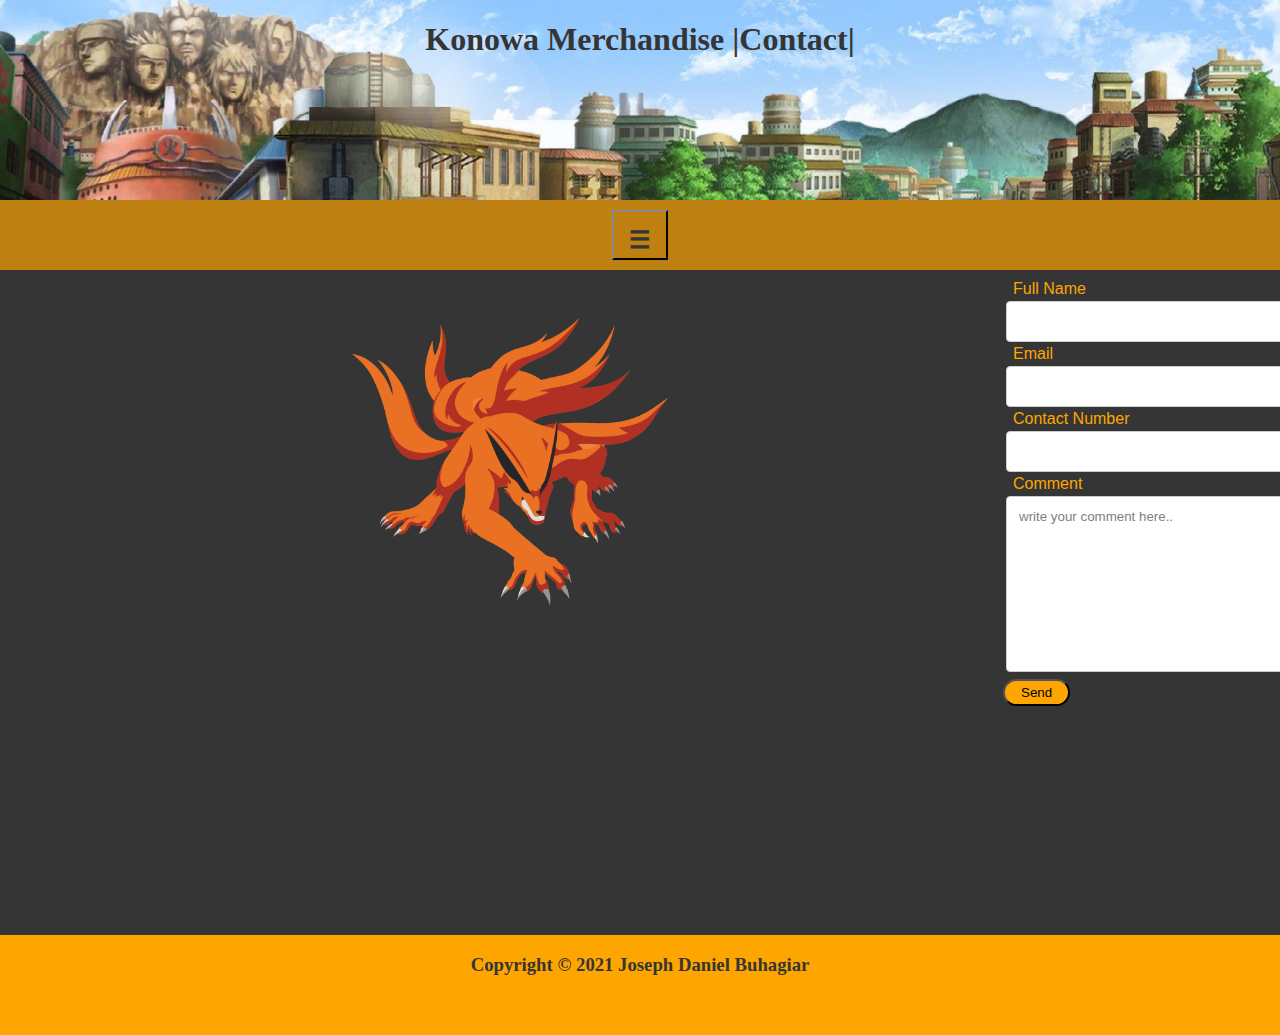
<file: contact.html>
<!DOCTYPE html>
<html lang="en">
    <head>
        <title> Konowa Merch </title>
        <meta charset="utf-8"/>
        <link rel="stylesheet" href="rasengan.css">
        <script src="https://ajax.googleapis.com/ajax/libs/jquery/3.6.0/jquery.min.js"></script>
        <script src="Konowa.js"></script>
    </head>
    <body>
        <header>
            <div class="banner">
            <div>    
            <h1>   Konowa  Merchandise |Contact| </h1>
            </div>                
            <img src="images/bannerforweb.jpg"       alt="bannerforweb.jpg" id="logo">
            </div>
            <nav>
                    <button class="hamburger">&#9776;</button>
                    <button class="cross">&#735;</button>
                <div class="menu">
                    <ul>
                        <li><a href="index.html">Home</a></li>
                        <li><a href="products.html">Products </a></li>
                        <li><a href="gallery.html">Gallery</a></li>
                        <li><a href="contact.html">Contact </a></li>
                    </ul> 
                </div>    
            </nav> 
        </header>     
        <div id="contactpage">
            <div id="form"> 
                <form  action="mailto:jdmc.buhagiar@gmail.com" method="post" enctype="text/plain">
                    <label for="fname">Full Name</label><br>
                    <input type="text" id="fname" name="fname" /><br>
                     
                    <label for="eMail">Email</label><br>
                    <input type="email" id="eMail" name="eMail" /><br>
                    
                    <label for="cNum">Contact Number</label><br>
                    <input type="text" id="cNum" name="cNum" ><br>
                     
                    <label for="fname">Comment</label><br>
                    <textarea name="comment" rows="10" cols="30">write your comment here..</textarea> 
                       <br> 
                    <button  type="submit" id="sendBtn">Send</button>
                    
                    <p id="result"> </p> 
                </form>
                <div id="contact_image"> 
                    <img src="images/contact/kurama.png" alt="kurama.png">
                </div>
                </div>
            </div>    
        <footer> <h3> Copyright &copy; 2021 Joseph Daniel Buhagiar </h3>  </footer>
    </body>
</html>
</file>
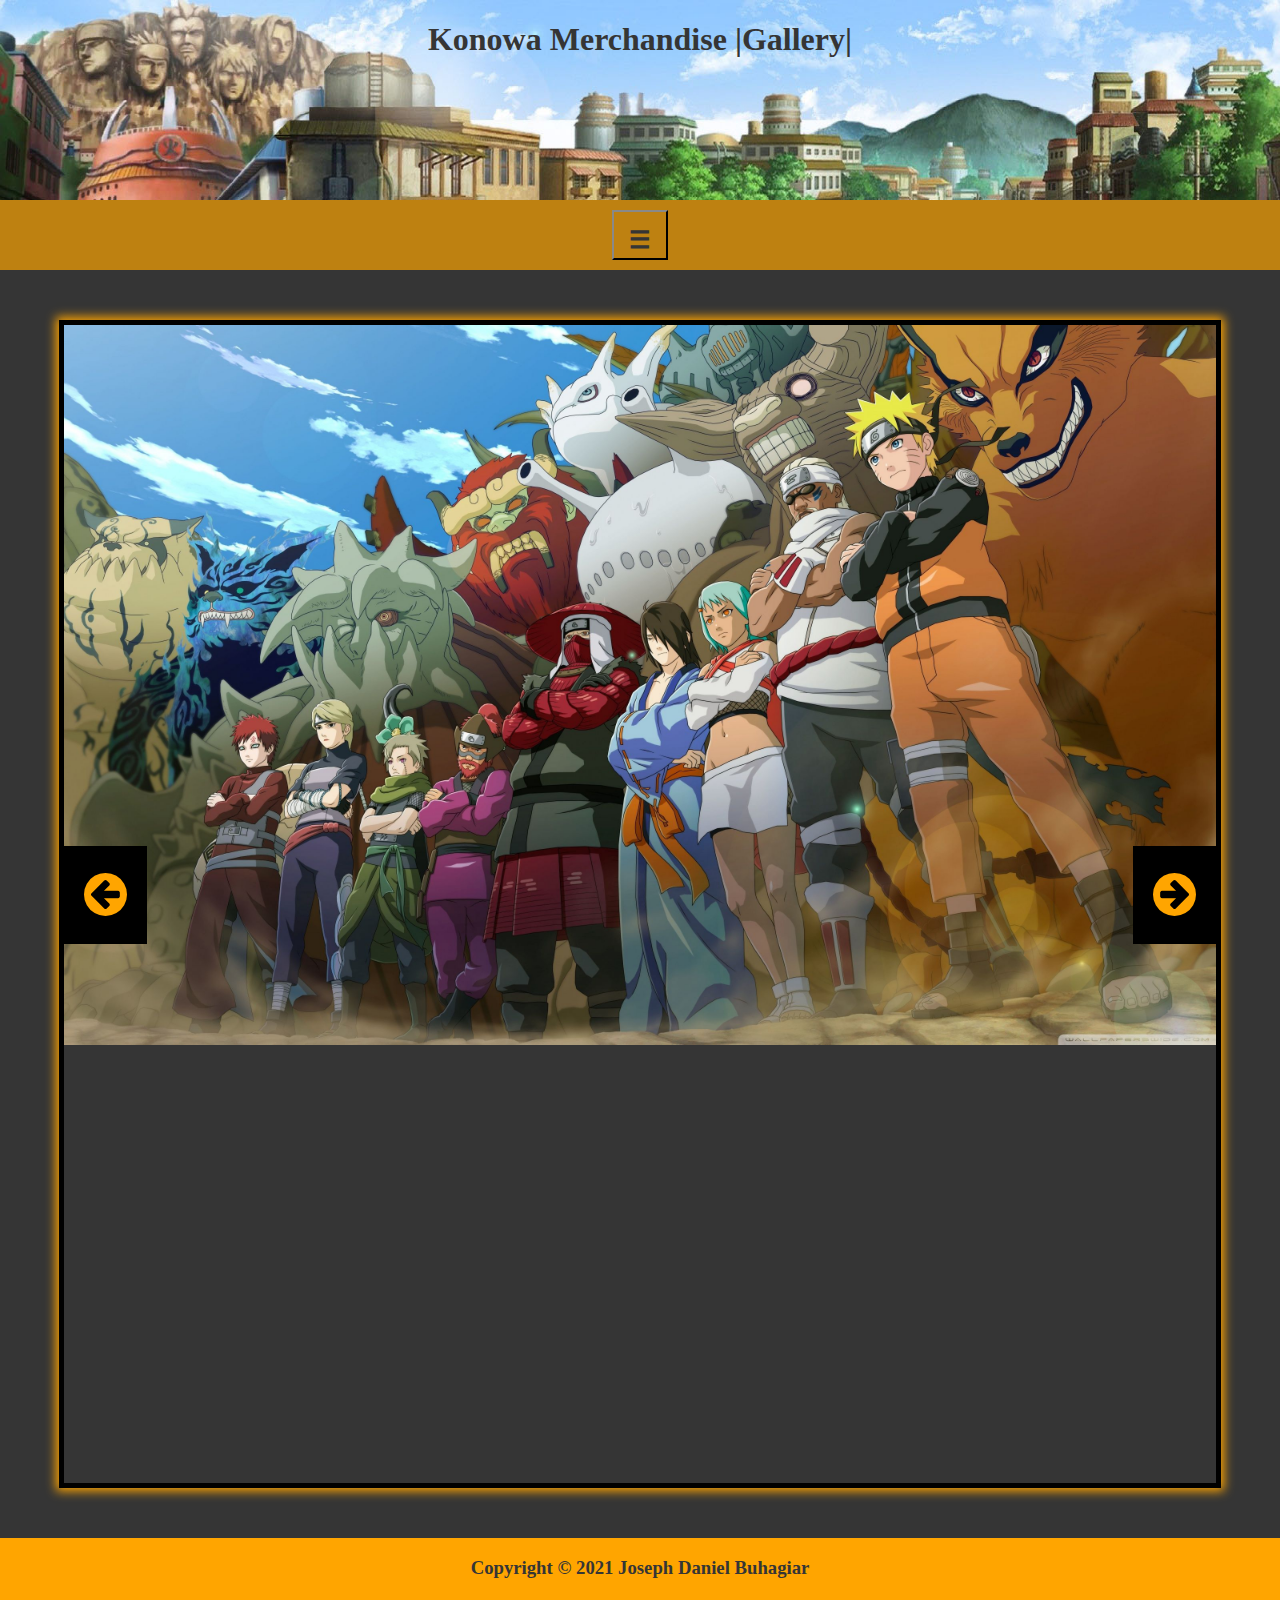
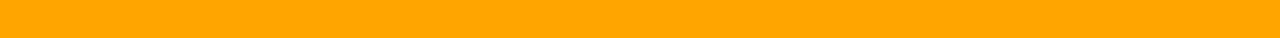
<file: gallery.html>
<!DOCTYPE html>
<html>
    <head>
        <title> Konowa Merch </title>
        <link rel="stylesheet" href="rasengan.css">
        <script src="https://ajax.googleapis.com/ajax/libs/jquery/3.6.0/jquery.min.js"></script>
        <link href="https://maxcdn.bootstrapcdn.com/font-awesome/4.7.0/css/font-awesome.min.css" rel="stylesheet" integrity="sha384-wvfXpqpZZVQGK6TAh5PVlGOfQNHSoD2xbE+QkPxCAFlNEevoEH3Sl0sibVcOQVnN" crossorigin="anonymous">
        <script src="Konowa.js"></script>
    </head>
    <body>
        <header>
            <div class="banner">
            <div>    
            <h1>  Konowa Merchandise  |Gallery| </h1>
            </div>                
    
            <img src="images/bannerforweb.jpg"       alt="bannerforweb.jpg" id="logo">
            </div>
            <nav>
                <button class="hamburger">&#9776;</button>
                <button class="cross">&#735;</button>
            <div class="menu">
                <ul>
                    <li><a href="index.html">Home</a></li>
                    <li><a href="products.html">Products </a></li>
                    <li><a href="gallery.html">Gallery</a></li>
                    <li><a href="contact.html">Contact </a></li>
                </ul> 
            </div>    
            </nav> 
        </header>
        <div id="gallerypage">     
            <div id="slider">
                <figure>
                    <img src="images/slider/all10.jpg">
                    <img src="images/slider/hiddenleaf.jpg">
                    <img src="images/slider/pain.jpg">
                    <img src="images/slider/team7.jpg">
                    <img src="images/slider/minato.jpg">
                </figure>
                <button class="btn-prev"><i class="fa fa-arrow-circle-left"></i> </button>
                <button class="btn-next"><i class="fa fa-arrow-circle-right"></i> </button>
            </div>      
        </div>  
        <footer>  <h3> Copyright &copy; 2021 Joseph Daniel Buhagiar </h3>   </footer>
    </body>
</html>
</file>
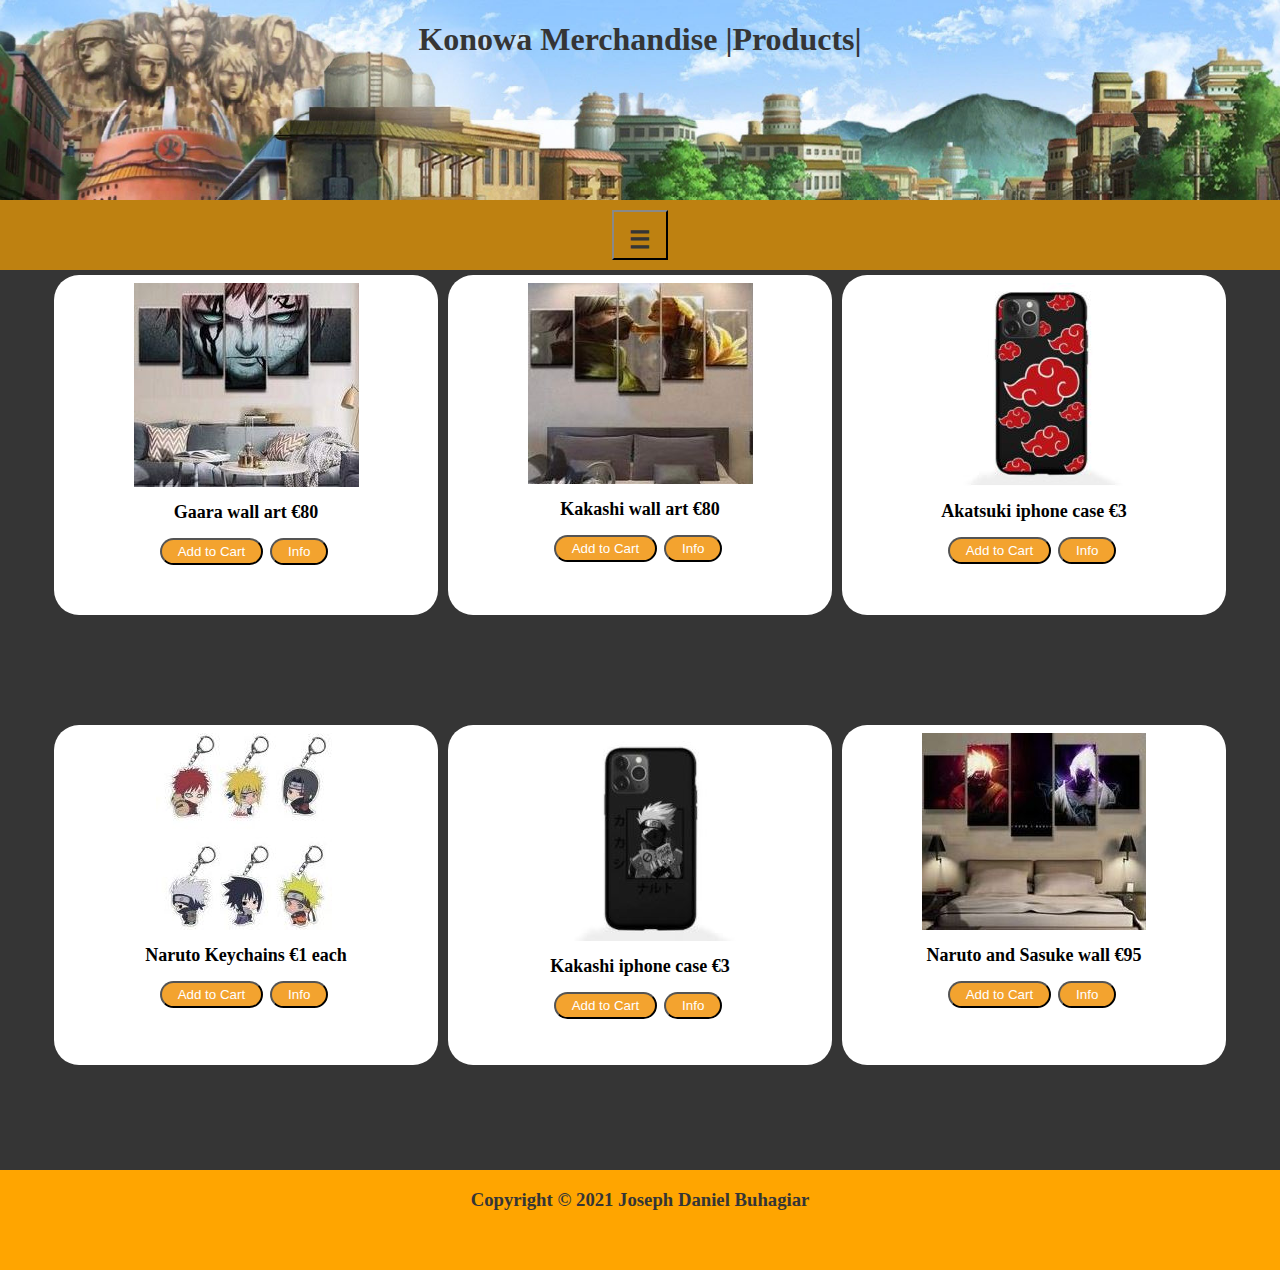
<file: products.html>
<!DOCTYPE html>
<html>
    <head>
        <title> Konowa Merch </title>
        <link rel="stylesheet" href="rasengan.css">
         <script src="https://ajax.googleapis.com/ajax/libs/jquery/3.6.0/jquery.min.js"></script>   
        <meta name="viewport" content="width=device-width, initial-scale=1">
        <script src="Konowa.js"></script>
    </head>
    <body>
        <header>
            <div class="banner">
            <div>    
            <h1>   Konowa  Merchandise |Products| </h1>
            </div>                
                <img  src="images/bannerforweb.jpg"       alt="bannerforweb.jpg" id="logo">
            </div>
            <nav>
                <button class="hamburger">&#9776;</button>
                <button class="cross">&#735;</button>
            <div class="menu">
                <ul>
                    <li><a href="index.html">Home</a></li>
                    <li><a href="products.html">Products </a></li>
                    <li><a href="gallery.html">Gallery</a></li>
                    <li><a href="contact.html">Contact </a></li>
                </ul> 
            </div>    
            </nav> 
        </header> 
        <div id="productpage">  
            <section  class="products">
                <div class="imagesbox" >
                <img src="images/products/gara.JPG" alt="gara.jpg">
                </div>
                <h2> Gaara wall art   &euro;80 </h2>
                <p id="gaara" >Gaara kazekage canvas art </p>
                <button type="button" onclick="Addtocart()" class="buttons">Add to Cart</button>
                <button type="button" onclick="gaara()"class="buttons" > Info</button>
            </section>
            <section class="products">
                <div class="imagesbox" >
                    <img src="images/products/kakashi.JPG" alt="kakashi.jpg">
                </div>
                <h2> Kakashi wall art   &euro;80 </h2>
                   <p id="ninja" >Kakashi Hatake Copy Ninja </p>
                 <button type="button" onclick="Addtocart()"class="buttons"> Add to Cart</button>
                 <button type="button" onclick="ninja()"class="buttons"> Info</button>    
            </section>
            <section class="products">
                <div class="imagesbox" >
                    <img src="images/products/akatsuki.JPG" alt="akatsuki.jpg">
                </div>
                 <h2> Akatsuki iphone case   &euro;3 </h2>
                   <p id="iphone" >iphone 11 pro case </p>
                <button type="button" onclick="Addtocart()" class="buttons"> Add to Cart</button>
                <button type="button" onclick="Case()"class="buttons"> Info</button>           
            </section> 
            <section class="products">
                <div class="imagesbox" >
                    <img src="images/products/keychains.JPG" alt="keychains.jpg">
                 </div> 
                 <h2> Naruto Keychains   &euro;1 each </h2>
                <p id="keys"> Length 4 Cm Width 2.3 Cm</p>   
                <button type="button" onclick="Addtocart()"class="buttons"> Add to Cart</button>
                <button type="button" onclick="keys()" class="buttons"> Info</button>
            </section>
            <section class="products">
                <div class="imagesbox" >
                    <img src="images/products/kakashicase.JPG" alt="kakashicase.jpg">
                 </div> 
                 <h2> Kakashi iphone case   &euro;3 </h2>
                   <p id="Iphone"> Iphone 11 pro case 5.7inch</p> 
                <button type="button" onclick="Addtocart()"class="buttons"> Add to Cart</button>
                <button type="button" onclick="Iphone()"class="buttons"> Info</button>      
            </section>
            <section class="products" >
                <div class="imagesbox" >
                    <img src="images/products/narutosasuke.JPG" alt="narutosasuke">
                </div> 
                <h2> Naruto and Sasuke wall   &euro;95 </h2>
                 <p id="wall">  height 33Cm lenght 66Cm</p>    
                <button type="button" onclick="Addtocart()"class="buttons"> Add to Cart</button>
                <button type="button" onclick="wall()"class="buttons"> Info</button>          
            </section>                    
        </div>  
        <footer>  <h3> Copyright &copy; 2021 Joseph Daniel Buhagiar </h3>   </footer>
    </body>
</html>
</file>
<file: rasengan.css>
body{
    margin: 0px;
	padding: 0px;
	width: 100%; 
    background-color: #353535;
}
.banner{
    width: 100%;
    height:200px;
    
}
.banner img{
    width: 100%;
    height: 200px;
    z-index: -1;
    position: absolute;
    left: 0px;
    top: 0px;
    
}
header .banner div{
    display: flex;
    flex-direction: row;
    justify-content: center;
    width: 100%;
    align-items: center;
    font-family: 'Press Start 2P', cursive;
    color: #353535;
}
header nav {
    background-color: rgb(255 165 0 / 68%);
    width: 100%;
    height: 70px;
    display: flex;
    justify-content:center;
    flex-direction: row;
    
}
header nav ul{
    display: flex;
    flex-direction: row;
    list-style: none;
    justify-content: inherit;
}
header nav ul li{         
    color: #353535;
    text-decoration: none;
    display: flex;
    border-style: double;
    margin: 3px;
    width: inherit;
}
nav a{
    font-size: x-large;
    color: #353535; 
    text-decoration: none;
    font-family: 'Josefin Sans', sans-serif;
}
nav .hamburger{
    background: none;
    top: 0;
    right: 0;
    line-height: 45px;
    padding: 5px 15px 0px 15px;
    color:#353535;
    border-color: #353535;
    font-size: 1.5em;
    font-weight: bold;
    cursor: pointer;
    outline: none;
    z-index:10000000000000;
    margin-bottom: 10px;
    margin-top: 10px;
}
nav .cross{
    background: none;
    top: 0px;
    right: 0;
    line-height: 100px;
    padding:5px 15px 0px 15px;
    color: #353535;
    border-color: #353535;
    font-size:4em;
    line-height: 65px;
    font-weight: bold;
    cursor: pointer;
    outline: none;
    z-index:1000000000000;
    margin-bottom: 10px;
    margin-top: 10px;
}

nav .croos:hover{
    background-color: white;  
}

nav .hamburger:hover{
    background-color: white;  
}


li a:hover{
   
    background-color:white;
    
}
#homepage{
    margin-top: 50px;
    width: 100%;
    display: flex;
    height: 1000px;
    justify-content: center;
    flex-direction: row;   
}
#homepage #Pain{ 
    display: flex;
    flex-direction: row;
    position: absolute;
    left: 8%;
    top: 26%;
    font-family: 'Baloo Tammudu 2', cursive;
    color: #af7f26;
}
#homepage #itachi{ 
    display: flex;
    flex-direction: row;
    position: absolute;
    right: 8%;
    top: 26%;
    font-family: 'Baloo Tammudu 2', cursive;
    color: #af7f26;
}
.content{
    display: flex;
    width: 33.33%;
    height: 700px;
    flex-direction: row;
    justify-content: center;   
}
.content p{
    font-family: 'Press Start 2P', cursive;
    color: ;
    font-weight: 600;
    color: #af7f26;
}
.content img{
    width: 80%;
    height: auto;
    border-style: solid;
    border-color: #ff9800;
    border-width: thick;

}

#productpage{ 
    width: 100%;
    height:900px;
    display: flex;
    flex-wrap: wrap;
    justify-content: center;
}
.products {
    margin: 5px;
    width: 30%;
    height: 340px;
    background-color: white;
    border-radius: 25px;
    font-family: 'Noto Serif', serif;
    font-size: 12px;
    text-align: center;
    
}

.products:hover{
    border-radius: 40px;
    border-style: solid;
   
    box-shadow: 0px 0px 10px 3px orange;
} 

.products p{
    display: flex;
    flex-direction: row-reverse;
    font-size: large;
    color: #9e5f01;
    display: none;
}

@media only screen and (max-width: 600px) {
  /* For mobile devices */
    #productpage .products{
        display: flex;
        flex-direction: column;
        width: 50%;
    }
    .buttons{
        display: flex;
        width: 40%;
        margin: 10px;
        align-content: center;
        text-align: center;
    }
  
}

.imagesbox{
    display: flex;
    flex-wrap: wrap;
    justify-content: center;
    margin-top: 8px;
}
.buttons{
    display: inline-block;
    padding: 0.3em 1.2em;
    margin: 0 0.3em 0.3em 0;
    border-radius: 2em;
    box-sizing: border-box;
    text-decoration: none;
    font-family: 'Roboto',sans-serif;
    font-weight: 300;
    color: #FFFFFF;
    background-color: #f3a32f;
    text-align: center;
    transition: all 0.2s;
}
.buttons:hover{
    background-color:#ffc87c; 
    
}
#slider{
    width: 90%;
    height: 1158px;
    margin:50px auto;
    box-shadow: 0px 0px 10px 3px orange;
    position: relative;
}
#gallerypage{
   background-color: #353535;
}
div#slider{ 
    overflow: hidden; border: 5px solid black; 
}
div#slider figure img { 
    width: 20%; height:100%;  float: left; 
}
div#slider figure { 
    position: relative;
    width: 500%;
    margin: 0;
    left: 0;
    transition: 1s ease-in-out; 
}
.btn-next, .btn-prev{
  position: absolute;
  top: 45%;
  cursor: pointer;
  color: orange;
  background: black;
  padding: 20px;
  font-size: 50px;
  border:none;
}

.btn-prev{
  left: 0px;
}
.btn-next{
  right: 0px;
}
#contactpage{
    background-color: #353535;
    width: 100%;
    height: 655px;
    margin-top: 10px;
}
#form{
    margin-top: 10px;
    margin-left: 10px;
    width: 100%;
    display: flex;
    flex-direction: row;
    justify-content: end;
    
}
#contactpage div #contact_image{
    display: flex;
    flex-direction:row;
    justify-content:center;
    width: 60%;
    position: absolute;
    left: 20%
 
}

#contactpage div #contact_image img{
    display: flex;
    justify-content: flex-end;
    flex-direction: row;
    width: 80%;
}

input[type=text], textarea ,email{
    width: 100%;
    padding: 12px;
    border: 1px solid #ccc;
    border-radius: 4px;
    resize: vertical;
    color: grey;
    font-family: 'Open Sans', sans-serif;
    margin: 3px
    
}

input[type=email], textarea ,email{
    width: 100%;
    padding: 12px;
    border: 1px solid #ccc;
    border-radius: 4px;
    resize: vertical;
    color: grey;
    font-family: 'Open Sans', sans-serif;
    margin: 3px
    
}

label{
   font-family: 'Roboto', sans-serif;
    margin-left: 10px;
    color: orange;
}

#sendBtn{
    text-decoration:none;
    display: inline-block;
    background-color: orange;
    border-radius: 2em;
    box-sizing: border-box;
    padding: 0.3em 1.2em;
    margin: 0 0.3em 0.3em 0;
    font-family: 'Open Sans', sans-serif;
    color: black;
}
#sendBtn:hover{
    background-color:#ffc87c; 
    transition: .3s ease background-color;
    cursor: pointer;
    
}
#er1, #er2, #er3{
	color: #ff0000;
	font-size: 13px;
	font-weight: 600;
}

footer{
    width: 100%;
    height: 100px;
    display: flex;
    flex-direction: row;
    justify-content: center;
    text-align: center;
    background-color: orange;
}

footer h3{
   font-family: 'Press Start 2P', cursive;
    color:#353535;
}
</file>
